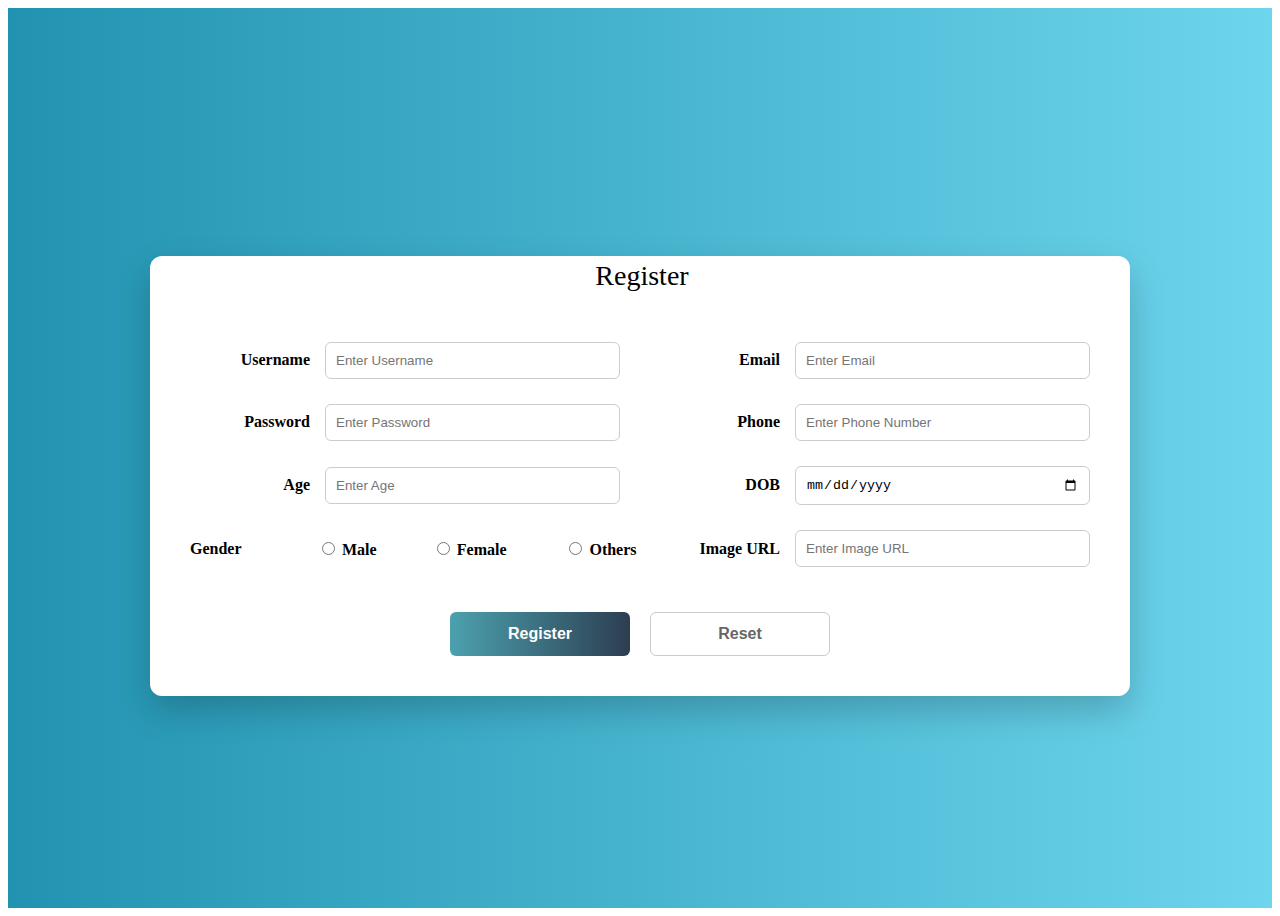
<file: index.html>
<!DOCTYPE html>
<html lang="en">
<head>
    <meta charset="UTF-8">
    <meta name="viewport" content="width=device-width, initial-scale=1.0">
    <title>Register</title>
    <link rel="stylesheet" href="./style/register.css">
</head>

<body>
    <form class="register-form">
        <fieldset>
            <legend>Register</legend>

            <div class="form-row">
                <label for="un">Username</label>
                <input type="text" id="un" name="username" placeholder="Enter Username">
            </div>

            <div class="form-row">
                <label for="email">Email</label>
                <input type="email" id="email" name="email" placeholder="Enter Email">
            </div>

            <div class="form-row">
                <label for="pwd">Password</label>
                <input type="password" id="pwd" name="password" placeholder="Enter Password">
            </div>

            <div class="form-row">
                <label for="phone">Phone</label>
                <input type="tel" id="phone" name="phone" placeholder="Enter Phone Number">
            </div>

            <div class="form-row">
                <label for="age">Age</label>
                <input type="number" id="age" name="age" placeholder="Enter Age">
            </div>

            <div class="form-row">
                <label for="dob">DOB</label>
                <input type="date" id="dob" name="dob">
            </div>

            <div class="form-row">
                <label>Gender</label>
                <div class="radio-group">
                    <label><input type="radio" name="gender"> Male</label>
                    <label><input type="radio" name="gender"> Female</label>
                    <label><input type="radio" name="gender"> Others</label>
                </div>
            </div>

            <div class="form-row">
                <label for="imageURL">Image URL</label>
                <input type="url" id="imageURL" name="imageURL" placeholder="Enter Image URL">
            </div>

            <div class="button-container">
                <button type="submit">Register</button>
                <button type="reset">Reset</button>
            </div>

        </fieldset>
    </form>
</body>
<script src="./script/register.js"></script>
</html>
</file>
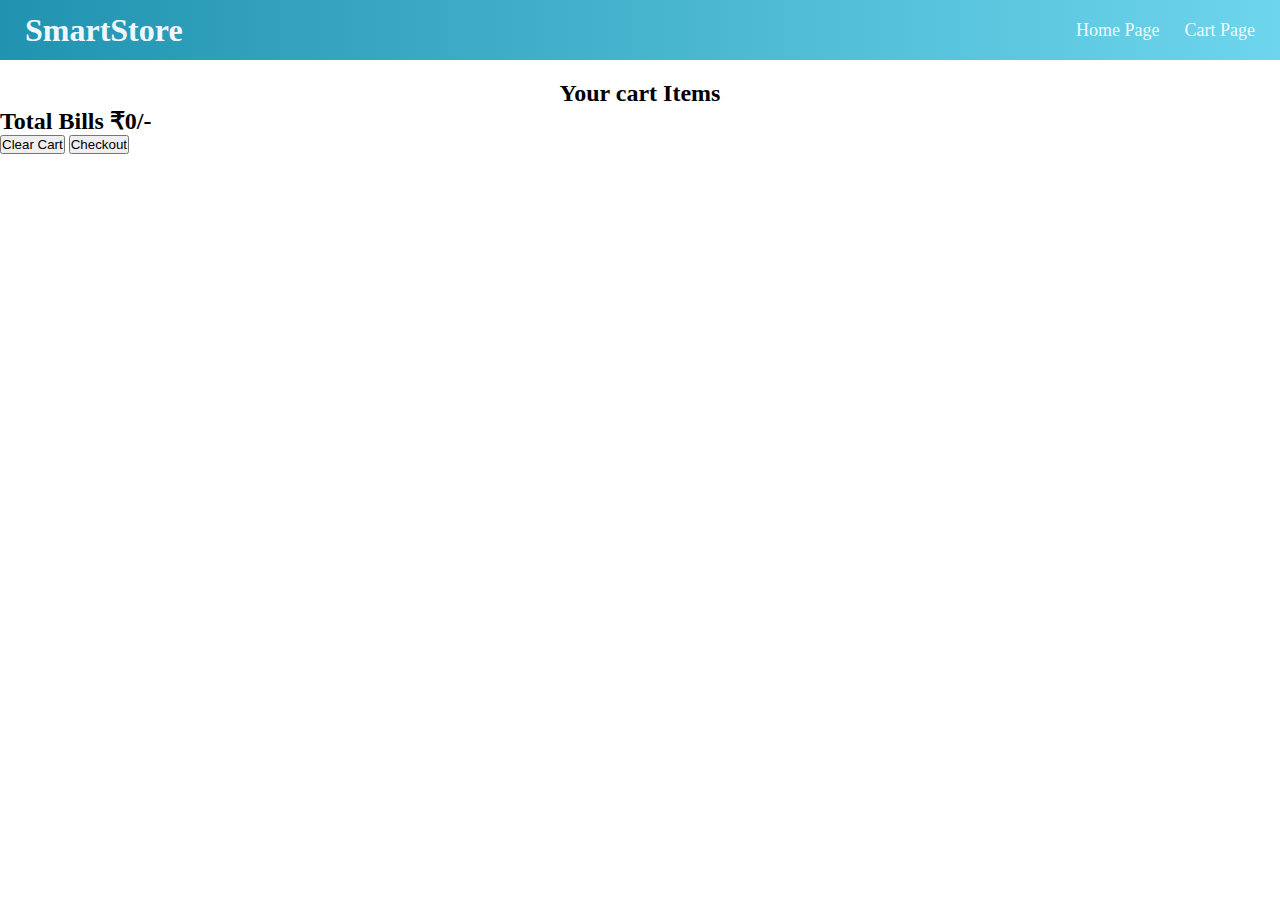
<file: cartPage.html>
<!DOCTYPE html>
<html lang="en">

<head>
    <meta charset="UTF-8">
    <meta name="viewport" content="width=device-width, initial-scale=1.0">
    <title>Document</title>
    <style>
        * {
            margin: 0;
            padding: 0;
            box-sizing: border-box;
        }

        header {
            height: 60px;
            width: 100%;
            display: flex;
            align-items: center;
            justify-content: space-between;
            padding: 25px;
            background: linear-gradient(to right, #2193b0, #6dd5ed);
            color: aliceblue;

        }
        nav{
            display: flex;
            gap: 25px;
        }
        nav a{
            text-decoration: none;
            font-size: 18px;
            color: aliceblue;
        }
        nav a:hover{
            border-bottom: 2px solid orange;
        }

        main h2{
            text-align: center;
            margin-top: 20px;
        }
    </style>
</head>

<body>
    <header>
        <h1>SmartStore</h1>
        <nav>
            <a href="./HomePage.html">Home Page</a>
            <a href="./cartPage.html">Cart Page</a>
        </nav>
    </header>


    <main>
        <h2>Your cart Items</h2>
    </main>


    <section id="cart-items">
        
    </section>


    <section class="cart-summary">
        <h2 id="total"></h2>
        <button onclick="clearCart()">Clear Cart</button>
        <button onclick="checkout()">Checkout</button>

    </section>
</body>
<script src="./script/cartPage.js"></script>
</html>
</file>
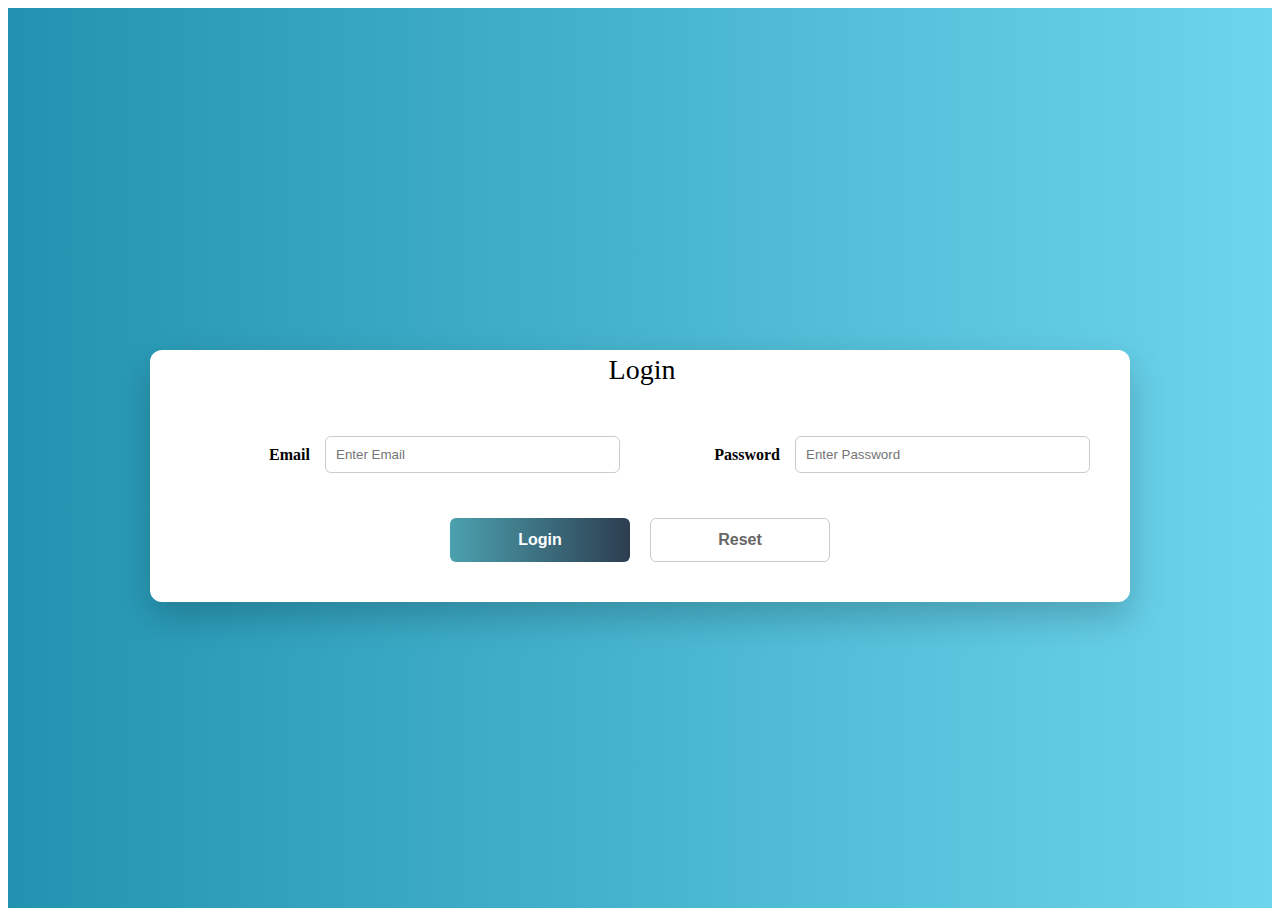
<file: Login.html>
<!DOCTYPE html>
<html lang="en">
<head>
    <meta charset="UTF-8">
    <meta name="viewport" content="width=device-width, initial-scale=1.0">
    <title>Login</title>
    <link rel="stylesheet" href="./style/register.css">
</head>

<body>
    <form class="register-form">
        <fieldset>
            <legend>Login</legend>
            <div class="form-row">
                <label for="email">Email</label>
                <input type="email" id="email" name="email" placeholder="Enter Email">
            </div>

            <div class="form-row">
                <label for="pwd">Password</label>
                <input type="password" id="pwd" name="password" placeholder="Enter Password">
            </div>
            <div class="button-container">
                <button type="submit">Login</button>
                <button type="reset">Reset</button>
            </div>

        </fieldset>
    </form>
</body>
<script src="./script/login.js"></script>
</html>
</file>
<file: style/register.css>
.register-form {
    display: flex;
    justify-content: center;
    align-items: center;
    min-height: 100vh;
     background: linear-gradient(to right, #2193b0, #6dd5ed);
    
}

.register-form fieldset {
    background: #fff;
    padding: 40px;
    border-radius: 12px;
    border: none;
    width: 100%;
    max-width: 900px;
    box-shadow: 0 15px 35px rgba(0, 0, 0, 0.2);
    display: flex;
    flex-wrap: wrap;
    gap: 25px 40px;
}

.register-form legend {
    width: 100%;
    text-align: center;
    font-size: 28px;
    margin-bottom: 10px;
    padding-top: 40px;
}

.form-row {
    display: flex;
    align-items: center;
    gap: 15px;
    width: calc(50% - 20px);
}

.form-row label {
    width: 120px;
    text-align: right;
    font-weight: 600;
}

.form-row input {
    flex: 1;
    padding: 10px;
    border-radius: 6px;
    border: 1px solid #ccc;
}

.radio-group {
    display: flex;
    gap: 10px;
}

.button-container {
    width: 100%;
    display: flex;
    justify-content: center;
    gap: 20px;
    margin-top: 20px;
}

.button-container button {
    width: 180px;
    padding: 12px;
    border: none;
    border-radius: 6px;
    font-size: 16px;
    font-weight: 600;
    cursor: pointer;
    transition: transform 0.2s, box-shadow 0.2s;
}

.button-container button[type="submit"] {
    background: linear-gradient(to right, #4ca1af, #2c3e50);
    color: white;
}

.button-container button[type="submit"]:hover {
    transform: translateY(-2px);
    box-shadow: 0 5px 15px rgba(44, 62, 80, 0.3);
}

.button-container button[type="reset"] {
    background: transparent;
    color: #666;
    border: 1px solid #ccc;
}

.button-container button[type="reset"]:hover {
    background: #f1f1f1;
    color: #333;
}
</file>
